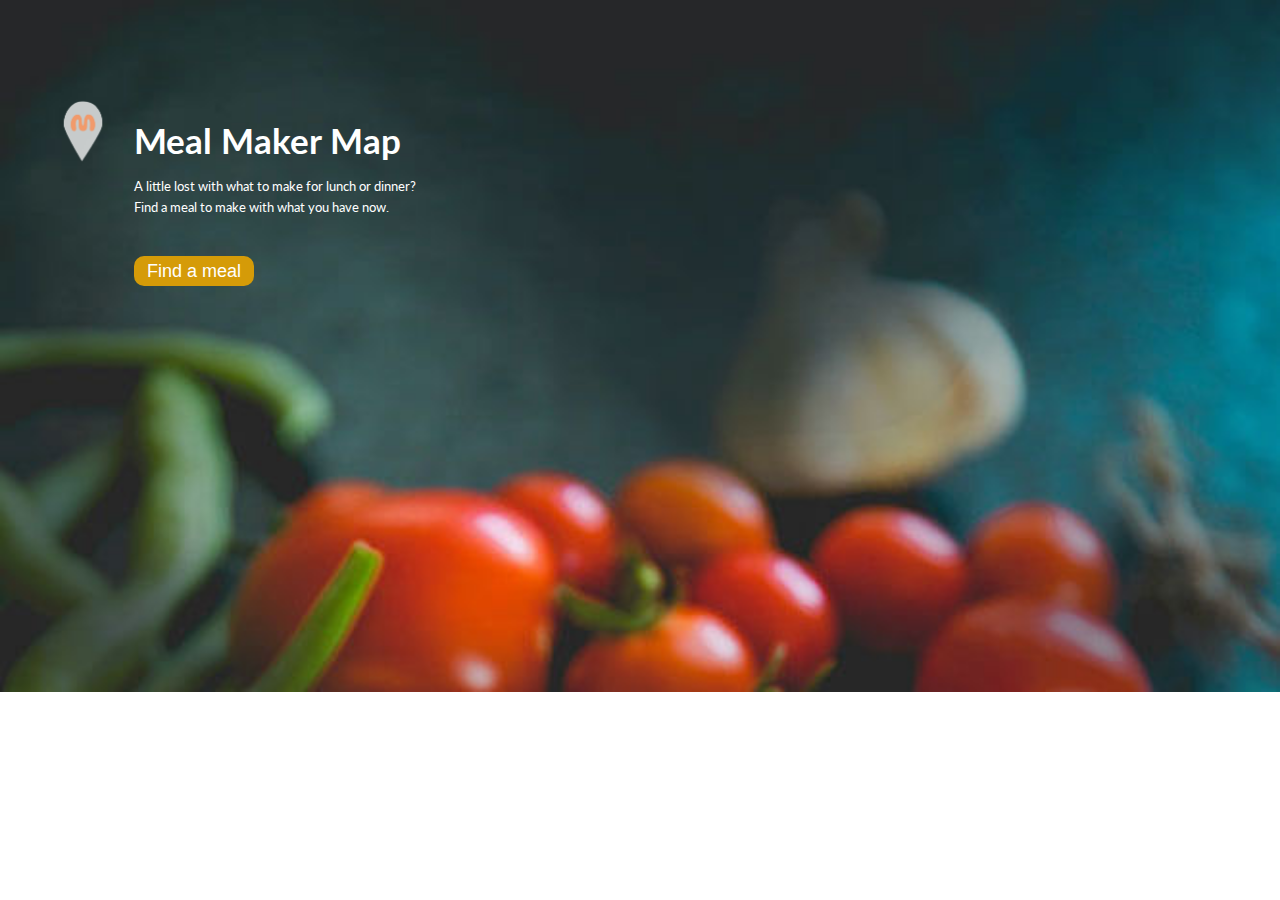
<file: index.html>
<!DOCTYPE html>
<html lang="en">
<head>
    <meta charset="UTF-8">
    <meta name="viewport" content="width=device-width, initial-scale=1.0">
    <meta name="description" content="Reciper finder">
    <title>Meal Maker Map</title>
    <link rel="shortcut icon" href="https://iconifier.net/iconified/cf_659e3ece56eec_favicon/favicon.ico" type="image/x-icon" />
    <link rel="preconnect" href="https://fonts.googleapis.com">
    <link rel="preconnect" href="https://fonts.gstatic.com" crossorigin>
    <link href="https://fonts.googleapis.com/css2?family=Lato:wght@300;400;700;900&display=swap" rel="stylesheet">
    <link rel="stylesheet" href="style.css">
</head>
<body background="/images/bgf.jpg">
    <!---hero section-->
    <div class="containerIntro">
        <div class="logo">
            <img src="/images/mmmLOGO.png" alt="pageLogo">
        </div>
        <div class="meal-wrapper">
            <div class="meal-search">
                <h1>Meal Maker Map</h1>
                <p>A little lost with what to make for lunch or dinner? </p>
                <p>Find a meal to make with what you have now.</p>
            </div>
            <!---entersite-->
            <div class="enter">
                <button class="homeButton" id="homeButton">
                    <a href="search.html">Find a meal</a>
                </button>
                    
            </div>
        </div>
    </div>
    
 
   
    <script src="script.js"></script>
</body>
</html>
</file>
<file: style.css>
* {
    padding: 0;
    margin: 0;
    box-sizing: border-box;
    /* border: 1px solid red; */
}

body {
    width: 100%;
    height: 100%;
    font-weight: 300;
    font-size: 1.05rem;
    line-height: 1.6;
    font-family: 'Lato', sans-serif;
    background-repeat: no-repeat;
    background-size: 100%;
}

.background {
    width: 100%;
    height: 100%;
}

.logo {
    margin-left: 5rem;
    margin-right: .5rem;
    margin-top: 5rem;
    margin-bottom: 0; 
    padding-left: 2.5rem;
}

.logo img {
    width: 100px;
    height: 100px;
}

.meal-search h1 {
    color: #fff;
    width: 400px;
    font-size: 3rem;
    margin-top: 0;
    margin-bottom: 0.5rem;
    padding-top: 0; 
    padding-bottom: 0;
}

.meal-search p {
    color: #fff;
    font-size: 1rem;
    font-weight: 400;
    margin-bottom: 0;
}

.containerIntro {
    min-height: 100vh;
    display: flex;
    padding-top: 2rem;

    
}

.meal-search {
    width: 100%;
    margin-top: 3rem;
    border-radius: 1rem;
    padding: 0;
}

.meal-wrapper {
    display: flex;
    margin: 0;
    padding: 1rem;
}

.enter {
    display: grid;
    margin-right: 8rem;
    padding-top: 18rem;
    
}

.homeButton {
    background-color: rgb(213, 155, 8);
    border: none;
    width: 150px;
    height: 40px;
    margin-top: 0;
    margin-bottom: 0;
    margin-left: 10rem;
    border-radius: 10px;
}

.homeButton a {
    text-decoration: none;
    color: #fff;
    font-size: large;
}


/* searchPage*/
.searchBg {
    width: 100%;
    height: 100%;
    background: rgb(48, 58, 76);
    background: linear-gradient(to left, cyan,40%,rgb(48, 58, 76));
}

.searchHeader {
    display: flex;
    justify-content: right;
    background-color: rgb(213, 155, 8);
    line-height: 70px;
    opacity: 0.9;
    padding-right: 3rem;
}

.searchHeader a {
    text-decoration: none;
    color: #fff;
    font-weight: bold;
}

.btn {
    font-family: inherit;
    cursor: pointer;
    outline: 0;
    font-size: 1.05rem;
}

.text {
    opacity: 0.8;
}


.meal-result h2 {
    font-size: 1rem;
    color: #fff;
    margin-top: 1.8rem;
    margin-bottom: .5rem;
    text-align: center;
}

.meal-search-box {
    margin-top: 4rem;
    display: flex;
    align-items: stretch;
}

.search-control,
.searchButton {
    width: 100%;
}

.search-control {
    padding: 0 1rem;
    font-size: 1.1rem;
    font-family: inherit;
    outline: 0;
    border: 1px solid #000000;
    border-top-left-radius: 1rem;
    border-bottom-left-radius: 1rem;
}

.search-control ::placeholder {
    color: #000000;
}

#searchButton img {
    width: 35px;
    height: 35px;
    margin-right: 2px;
    margin-top: 2px;
}

.searchButton {
    width: 55px;
    height: 55px;
    font-size: 1.8rem;
    background: rgb(213, 155, 8);
    color: #fff;
    border: none;
    border-top-right-radius: 1rem;
    border-bottom-right-radius: 1rem;
    transition: all 0.4s linear;
}

.searchButton:hover {
    background: #e65555;
}

.meal-result {
    margin-left: 1rem;
    padding-left: 1rem;
    padding-right: 1rem;
    padding-top: 0;
    padding-bottom: 0;
    text-align: center;
}

#meal {
    margin: 2.4rem 0;
}

.meal-item {
    background-color: #fff;
    border-radius: 1rem;
    overflow: hidden;
    box-shadow: 0 4px 21px -12px rgba(0, 0, 0, 0.79);
}

.meal-img img {
    width: 100%;
    height:auto;
    display: block;
}

.meal-name {
    padding: 1.5rem 0.5rem;
}

.meal-name h3 {
    font-size: 1.4rem;
    text-align: center;
}

.recipeButton {
    text-align: center;
    text-decoration: none;
    color: #fff;
    background: rgb(213, 155, 8);
    font-weight: 500;
    font-size: 1.1rem;
    display: block;
    width: 175px;
    margin: 1rem auto;
    border-radius: 2rem;
    transition: all 0.4s linear;
}

.recipeButton:hover {
    background: #e65555;
}

.meal-details {
    position: fixed;
    top: 50%;
    left: 50%;
    transform: translate(-50%, -50%);
    color: #fff;
    background: rgb(48, 58, 76);
    border-radius: 1rem;
    width: 90%;
    height: 90%;
    overflow-y: scroll;
    display: none;
    padding: 2 rem 0;
}

.meal-details::-webkit-scrollbar {
    width: 10px;
}

.meal-details::-webkit-scrollbar-thumb {
    background: #f0f0f0;
    border-radius: 2rem;
}

/* for js */
.showRecipe {
    display: block;
}

.meal-details-content {
    margin: 2rem;
    text-align: center;
}

.recipe-instruct p {
    padding: 1rem 0;
}

.recipe-close-btn {
    position: absolute;
    right: 2rem;
    top: 2rem;
    width: 20px;
    height: 20px;
    display: flex;
    align-items: center;
    justify-content: center;
    opacity: 0.9;
}

.recipe-title {
    letter-spacing: 1px;
    padding-bottom: 1rem;
}

.recipe-category {
    background: #fff;
    font-weight: 600;
    color:#f19a6b;
    display: inline-block;
    padding: 0.2rem 0.5rem;
    border-radius: 0.3rem;
}

.recipe-category {
    background: #fff;
    font-weight: 600;
    color: #f19a6b;
    display: inline-block;
    padding: 0.2rem 0.5rem;
    border-radius: 0.3rem;
}

.recipe-instruct {
    padding: 1rem 0;
}

.recipe-meal-img img {
    width: 100px;
    height: 100px;
    border-radius: 10px;
    margin: 0 auto;
    display: block;
}

.recipe-link {
    margin: 1.4rem 0;
}

.recipe-link a {
    color: #fff;
    font-size: 1.2rem;
    font-weight: 700;
    transition: all 0.4s linear;
}

.recipe-link a:hover {
    opacity: 0.8;
}

.notFound {
    grid-template-columns: 1fr;
    color: #fff;
    font-size: 1.5rem;
    font-weight: 600;
    width: 100%; 
    padding-left: 25rem;
    margin-right: 0;
    padding-right: 0;

}


/*///////////////////////////////////////////////////////////*/
/* media query */
@media screen and (min-width: 600px) {

    .background {
        width: 100%;
        height: 100%;
        background-repeat: repeat;
    }

    .logo {
        margin-left: 0.5rem;
        margin-right: 0;
        margin-top: 4rem;
    }

    .logo img {
        width: 70px;
        height: 70px;
        margin-right: 0;
    }
    
    .meal-search h1 {
        color: #fff;
        font-size: 2.2rem;
        margin-top: 1rem;
        margin-bottom: 0.5rem;
        margin-left: 0;
        margin-right: 0;
        padding-top: 0; 
        padding-bottom: 0;
    }
    
    .meal-search p {
        color: #fff;
        font-size: 0.8rem;
        font-weight: 400;
        margin-bottom: 0;
    }

    .homeButton {
        background-color: rgb(213, 155, 8);
        border: none;
        width: 120px;
        height: 30px;
        margin-top: -5rem;
        margin-bottom: 0;
        margin-left: -25rem;
        margin-right: 20rem;
        border-radius: 10px;
    }
    
    .homeButton a {
       text-decoration: none;
       color: #fff;
       font-size: large;
    }
    

    .meal-search-box {
        width: 460px;
        margin-left: auto;
        margin-right: auto;
    }
}

@media screen and (min-width: 768px) {
    .meal-search-box {
        width: 560px;
        margin-left: auto;
        margin-right: auto;
    }
    
    #meal {
        display: grid;
        grid-template-columns: repeat(2, 1fr);
        gap: 2rem;
    }

    .meal-item {
        margin: 0;
    }
    .meal-details {
        width: 700px;
    }
}

@media screen and (min-width: 992px) {
    #meal {
        grid-template-columns: repeat(3, 1fr);
    }
}
</file>
